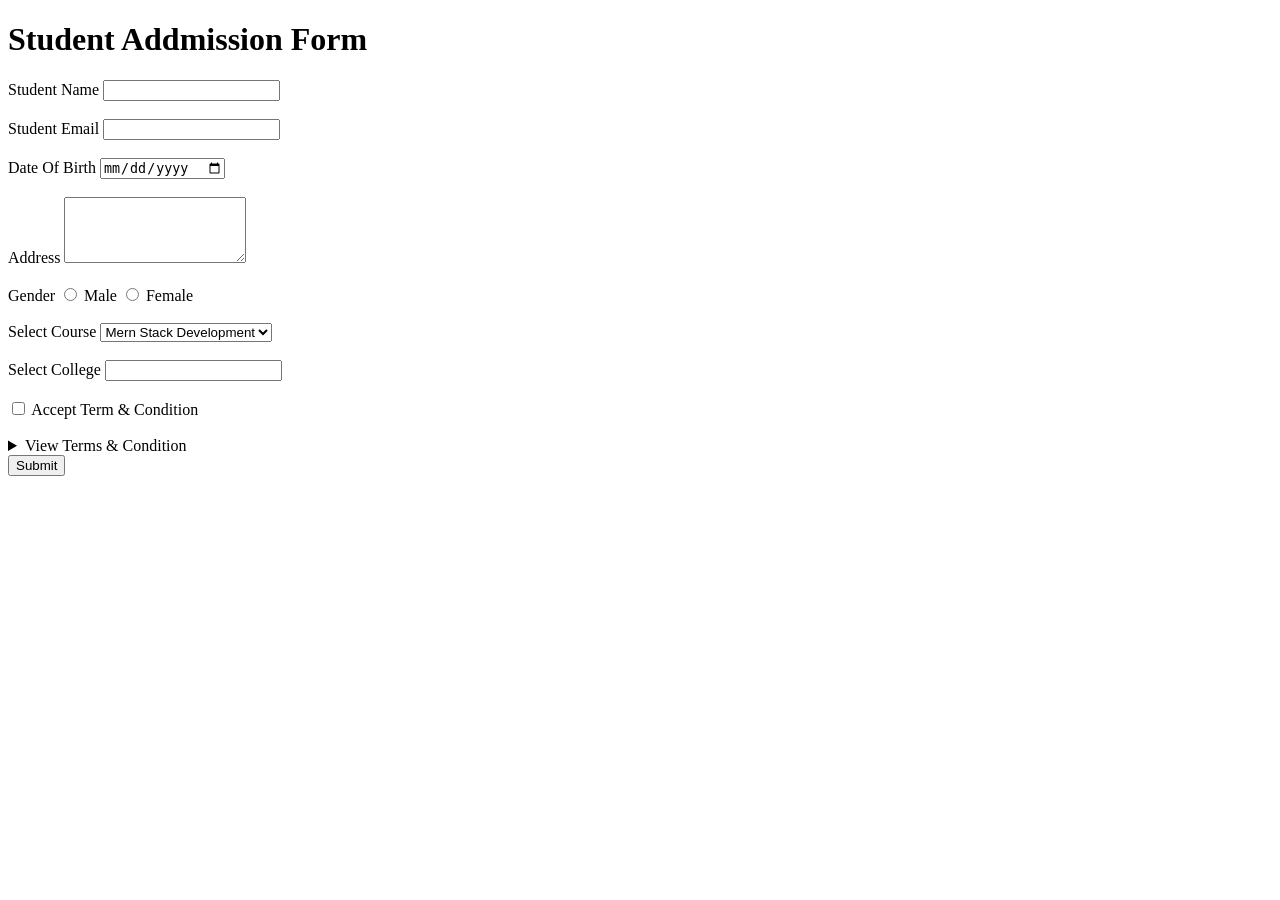
<file: form.html>
<!DOCTYPE html>
<html lang="en">
<head>
    <meta charset="UTF-8">
    <meta name="viewport" content="width=device-width, initial-scale=1.0">
    <title>Document</title>
</head>
<body>


    <h1>Student Addmission Form</h1>
    <form 
    <label for="">Student Name </label>
    <input type="text"required minlength="2">
    <br>
    <br>
    <label for="">Student Email </label>
    <input type="email">
    <br>
    <br>
    <label for="">Date Of Birth </label>
    <input type="date">
    <br>
    <br>
    <label for="">Address </label>
    <textarea cols="20" rows="4"></textarea>

    <br>
    <br>

    <label for="">Gender</label>
    <input type="radio" name="gender"> Male
    <input type="radio" name="gender"> Female
    <br>
    <br>

    <label for="">Select Course</label>
    <Select>
        <option>Mern Stack Development </option>
        <option>Data Analitics </option>
        <option>Devops  </option>
        <option>UI Desgin </option>

        </select>
        <br>
        <br>
     <label for="">Select College</label>
     <input type="text" list="college">
     <datalist id="college">
        <option>Study Hall</option>
        <option>SRMCEM</option>
        <option>NPGC</option>
        <option>BBAU</option>
        <option>LU</option>


     </datalist>

     <br>
     <br>

     <input type="checkbox" id="terms">
     <label for="terms">Accept Term & Condition </label>

    <br>
    <br>
    <details>
        <summary>View Terms & Condition</summary>
        <p>Read Carefully All Document</p>
    </details>

    <button type="submit">Submit</button>
   </form>



</body>
</html>
</file>
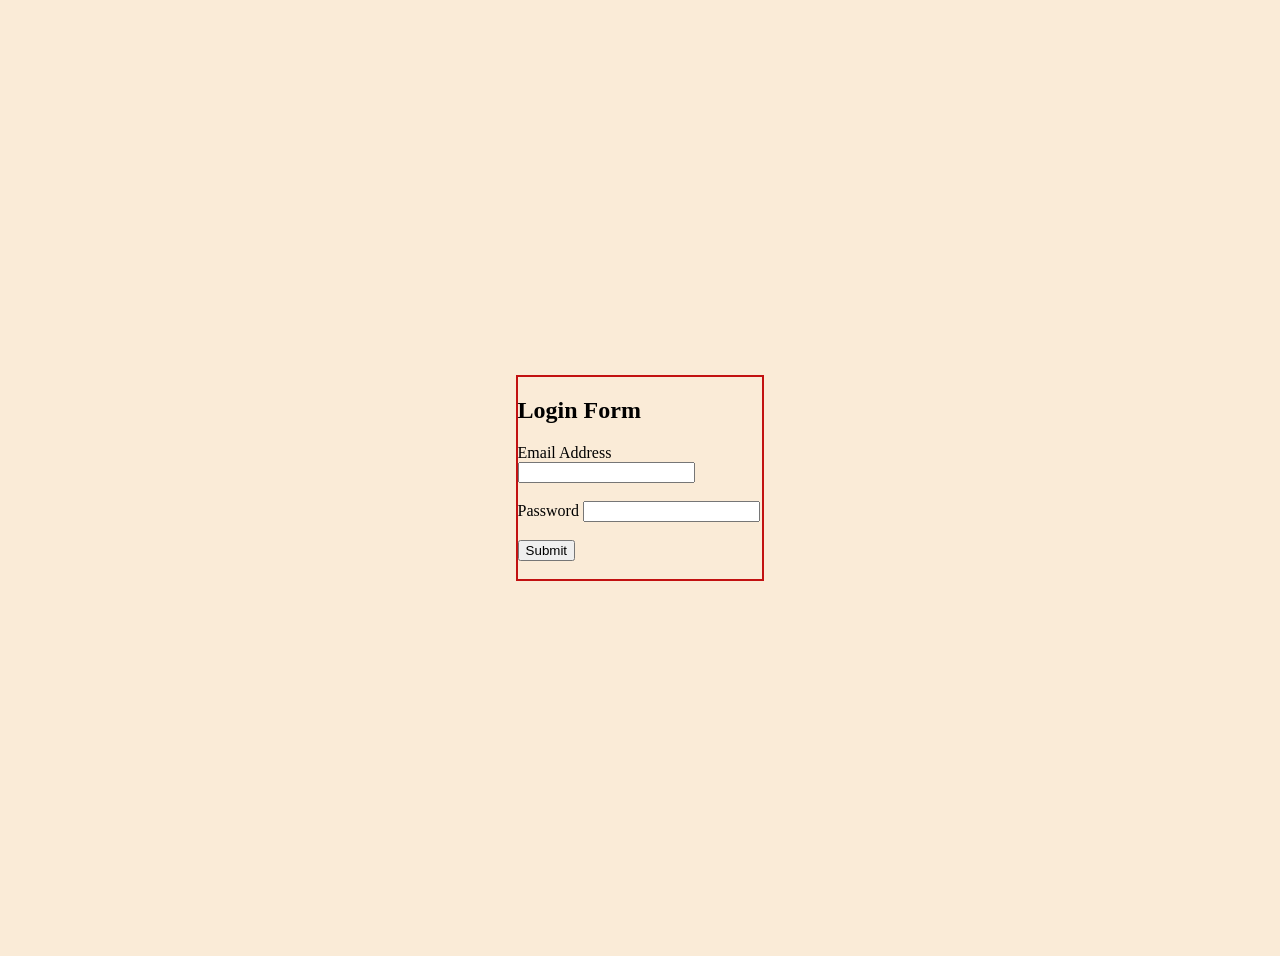
<file: login.html>
<!DOCTYPE html>
<html lang="en">
<head>
    <meta charset="UTF-8">
    <meta name="viewport" content="width=device-width, initial-scale=1.0">
    <title>Login Form</title>
    <style>
        .card{
            border: 2px solid rgb(194, 17, 17);
            width: 20%;
        }
        body{
            display: flex;
            justify-content: center;
            align-items: center;
            height: 100vh;
            background-color: antiquewhite;
            border-radius: 10px;
            padding: 20px;
        }
    </style>
</head>
<body>
    
<div class="card">
    <h2>Login Form </h2>
    <form>
        <label for="">Email Address</label>
        <input class="text-input" type="email">
        <br>
        <br>
          <label for="">Password</label>
          <input class="text-input" type="password">
          <br>
          <br>
          <button class="btn-submit">Submit</button><br>
          <br>
    </form>
</div>


</body>
</html>
</file>
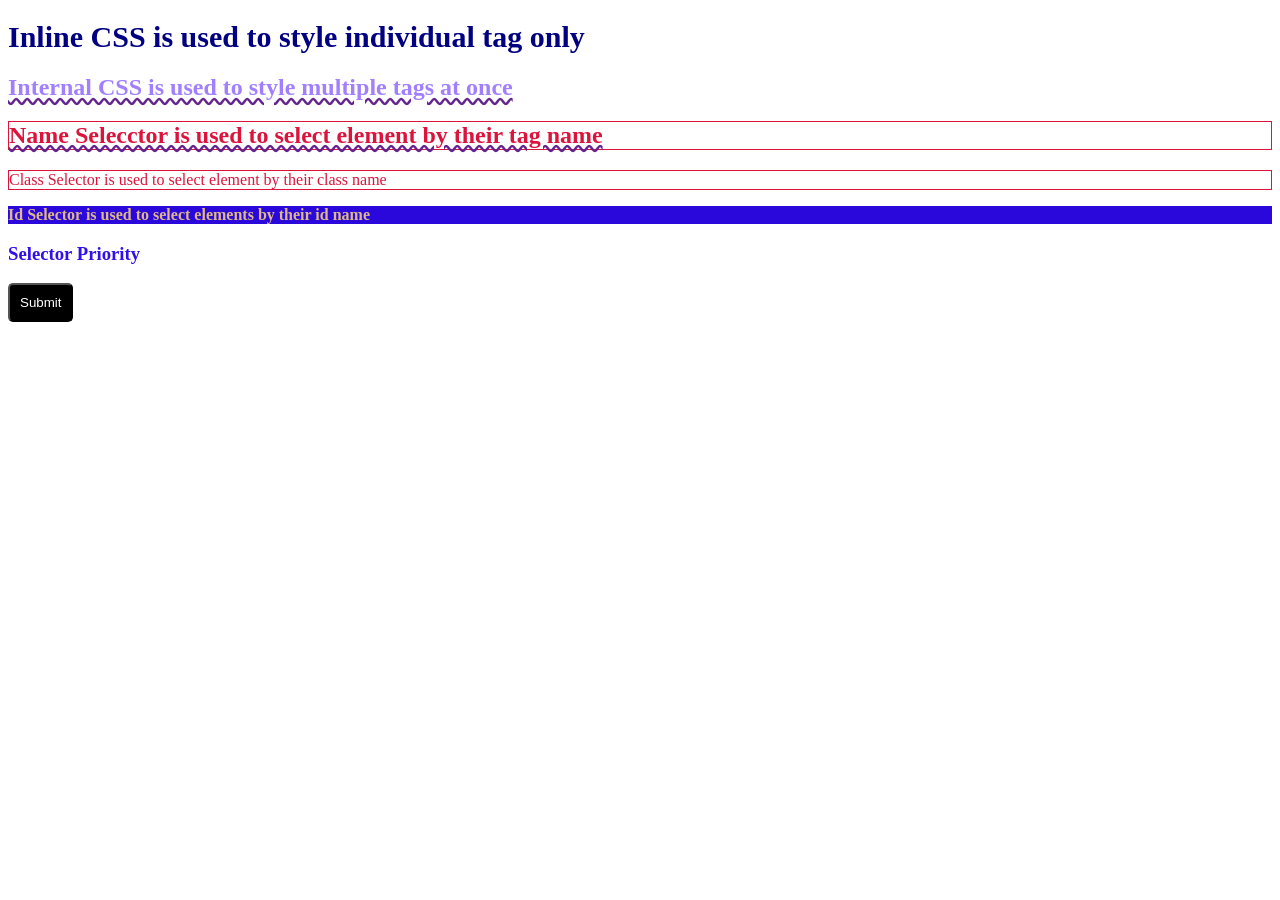
<file: usingcss.html>
<!DOCTYPE html>
<html lang="en">

<head>
    <meta charset="UTF-8">
    <meta name="viewport" content="width=device-width, initial-scale=1.0">
    <title>Document</title>
    <link rel="stylesheet" href="style.css">
    <style>
        h2 {
            color: rgb(161, 127, 255);
            text-decoration: underline wavy rgb(99, 36, 143);
        }

        .text {
            color: crimson;
            border: 1px solid crimson;


        }

        #mytext {
            background-color: rgb(42, 7, 219);
            color: burlywood;
            font-weight: bold;
        }

        h3 {

            color: blue;
        }

        .myclass {
            color: brown;
        }

        #myid {
            color: rgb(49, 16, 235);

        }
    </style>
</head>

<body>

    <h1 style="color:navy; font-size: 30px;">Inline CSS is used to style individual tag only</h1>
    <h2>Internal CSS is used to style multiple tags at once</h2>
    <h2 class="text">Name Selecctor is used to select element by their tag name </h2>
    <p class="text">Class Selector is used to select element by their class name </p>
    <p id="mytext">Id Selector is used to select elements by their id name </p>
    <h3 class="myclass" id="myid">Selector Priority</h3>
    <button class="btn">Submit</button>

</body>

</html>
</file>
<file: style.css>
.btn{
    background-color: black;
    color: white;
    padding: 10px;
    border-radius:5px;
}
</file>
